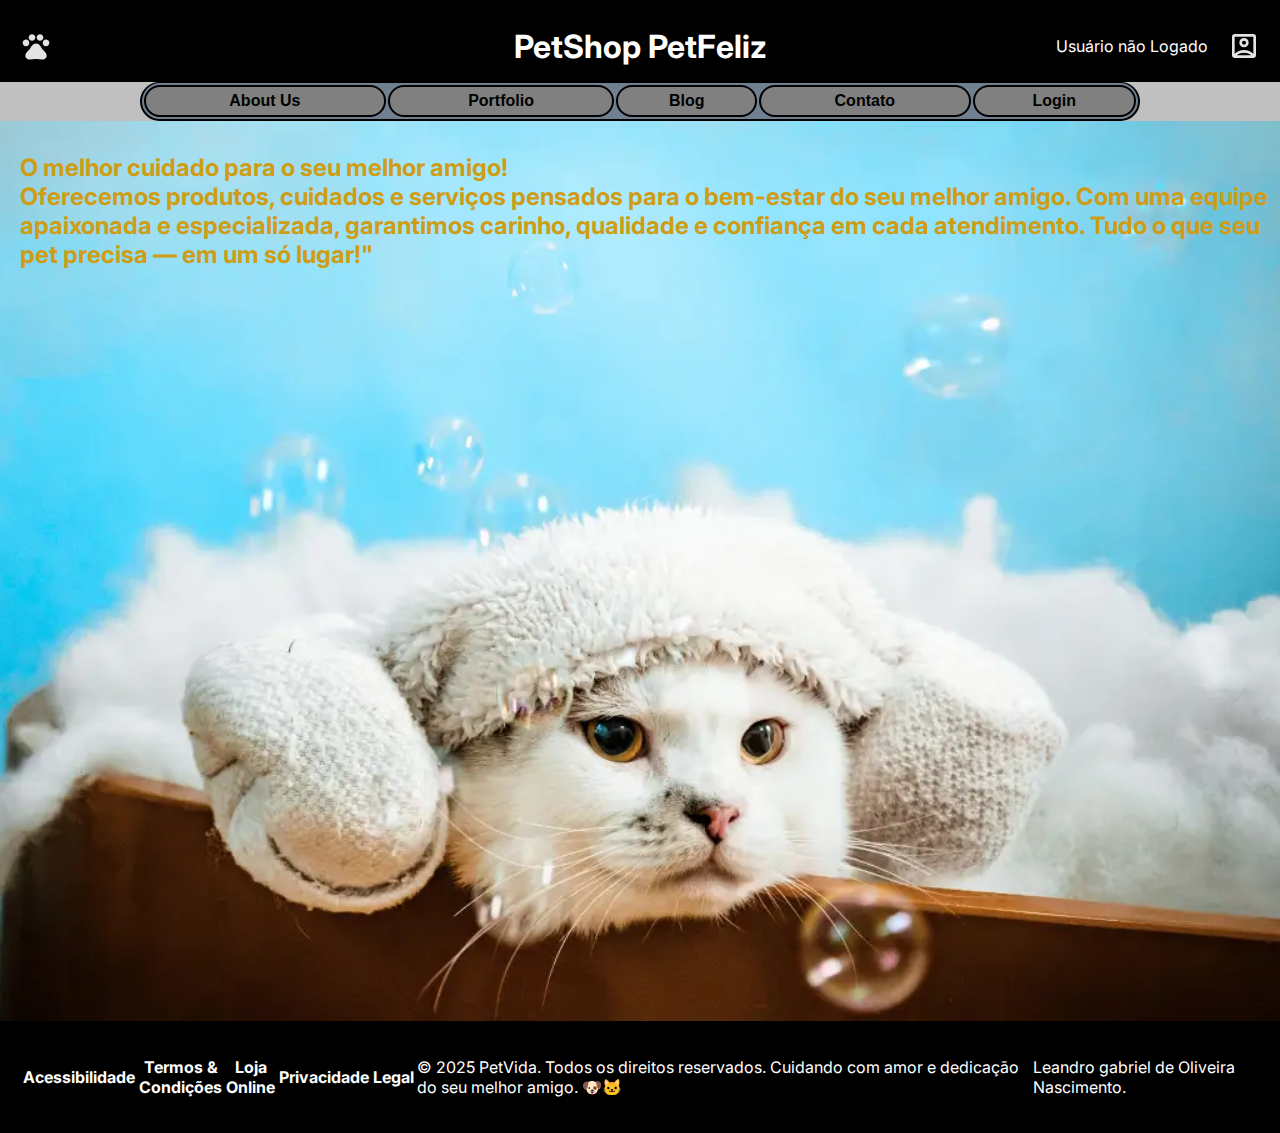
<file: index.html>
<!DOCTYPE html>
<html lang="pt-BR">

<head>
    <meta charset="UTF-8">
    <meta name="viewport" content="width=device-width, initial-scale=1.0">
    <title>PetShop</title>
    <link rel="stylesheet" href="src/css/estilos.css">
    <link rel="stylesheet" href="src/css/responsivo.css">
    <link rel="preconnect" href="https://fonts.googleapis.com">
    <link rel="preconnect" href="https://fonts.gstatic.com" crossorigin>
    <link
        href="https://fonts.googleapis.com/css2?family=Inter:ital,opsz,wght@0,14..32,100..900;1,14..32,100..900&display=swap"
        rel="stylesheet">
</head>

<body>
    <header class="header"> <img class="logo" src="src/images/pets_24dp_E3E3E3_FILL0_wght400_GRAD0_opsz24.svg">
        <h1>PetShop PetFeliz</h1>
        <div class="area_usuario">
        <p id="texto_autenticador">Usuário não Logado</p>
        <img onclick="chamarPagDados()" id= "user_icon" class="icone_usuario" src="src/images/account_box_24dp_E3E3E3_FILL0_wght400_GRAD0_opsz24.svg">
        </div>
    </header>
    <menu>
        <table class="container_menu">
            <tr>
                <th class="menu_item">About Us</th>
                <th class="menu_item">Portfolio</th>
                <th class="menu_item">Blog</th>
                <th class="menu_item">Contato</th>
                <th onclick="redirecionar()" id="btnLogin" class="menu_item">Login</th>
            </tr>
        </table>
    </menu>
    <main>
        <div class="container"> <img id="imagem_principal" src="src/images/fotoPetShop.webp">
            <h4 class="texto">O melhor cuidado para o seu melhor amigo! <br> Oferecemos produtos, cuidados e serviços
                pensados para o bem-estar do seu melhor amigo. Com uma equipe apaixonada e especializada, garantimos
                carinho, qualidade e confiança em cada atendimento. Tudo o que seu pet precisa — em um só lugar!" </h4>
        </div>
    </main>
    <footer class="footer">
        <table>
            <tr>
                <th>Acessibilidade</th>
                <th>Termos & Condições</th>
                <th>Loja Online</th>
                <th>Privacidade</th>
                <th>Legal</th>
            </tr>
        </table> <br>
        <p>© 2025 PetVida. Todos os direitos reservados. Cuidando com amor e dedicação do seu melhor amigo. 🐶🐱</p>
        <br>
        <p>Leandro gabriel de Oliveira Nascimento.</p>
    </footer>
</body>
<script src="src/js/index.js"></script>

</html>
</file>
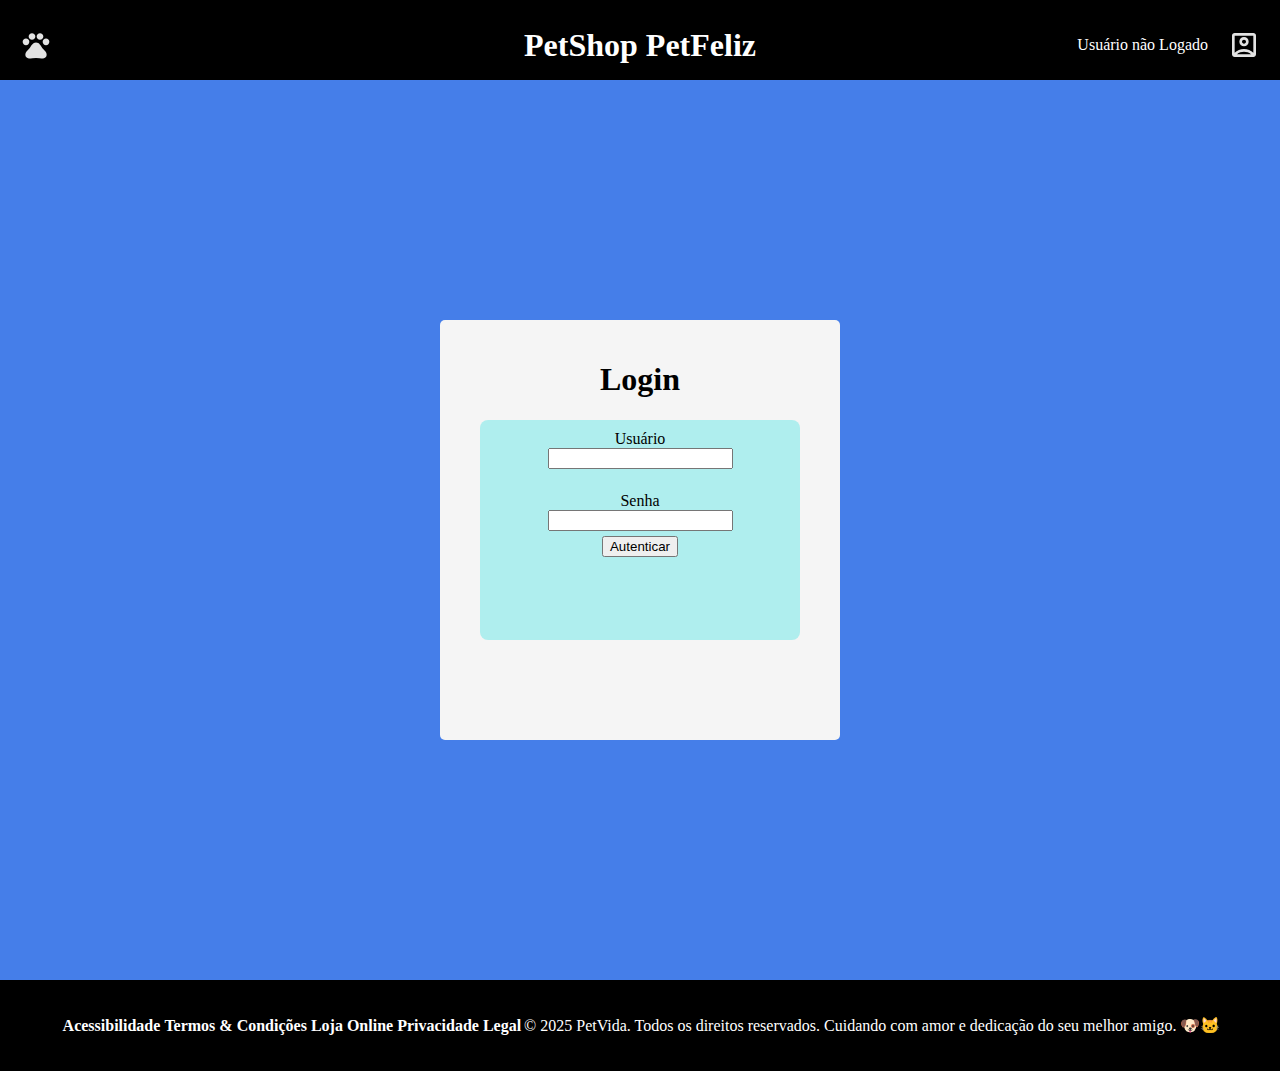
<file: pag2.html>
<!DOCTYPE html>
<html lang="pt-BR">

<head>
    <meta charset="UTF-8">
    <meta name="viewport" content="width=device-width, initial-scale=1.0">
    <title>Login</title>
    <link rel="stylesheet" href="src/css/estilos.css">
    <link rel="stylesheet" href="src/css/responsivo.css">
</head>

<body>
    <header class="header">
        <img class="logo" src="src/images/pets_24dp_E3E3E3_FILL0_wght400_GRAD0_opsz24.svg">
        <h1>PetShop PetFeliz</h1>
        <div class="area_usuario">
            <p id="texto_autenticador">Usuário não Logado</p>
            <img onclick="chamarPagDados()" id="user_icon" class="icone_usuario"
                src="src/images/account_box_24dp_E3E3E3_FILL0_wght400_GRAD0_opsz24.svg">
        </div>

    </header>
    <main>
        <div class="container_login">
            <h1>Login</h1>
            <div class="container_dados">
                <label for="user_name">Usuário</label>
                <input id="user_name" type="text" name="user" required minlength="5">
                <br>
                <label for="senha_login">Senha</label>
                <input id="senha_login" type="password" name="senha" required minlength="4">
                <button onclick="infoLS()" id="autenticar_btn"> Autenticar</button>
            </div>
        </div>

    </main>
    <footer class="footer">
        <table>
            <tr>
                <th>Acessibilidade</th>
                <th>Termos & Condições</th>
                <th>Loja Online</th>
                <th>Privacidade</th>
                <th>Legal</th>
            </tr>
        </table>
        <br>
        <p>© 2025 PetVida. Todos os direitos reservados.
            Cuidando com amor e dedicação do seu melhor amigo. 🐶🐱</p>
    </footer>
</body>
<script src="src/js/index.js"></script>

</html>
</file>
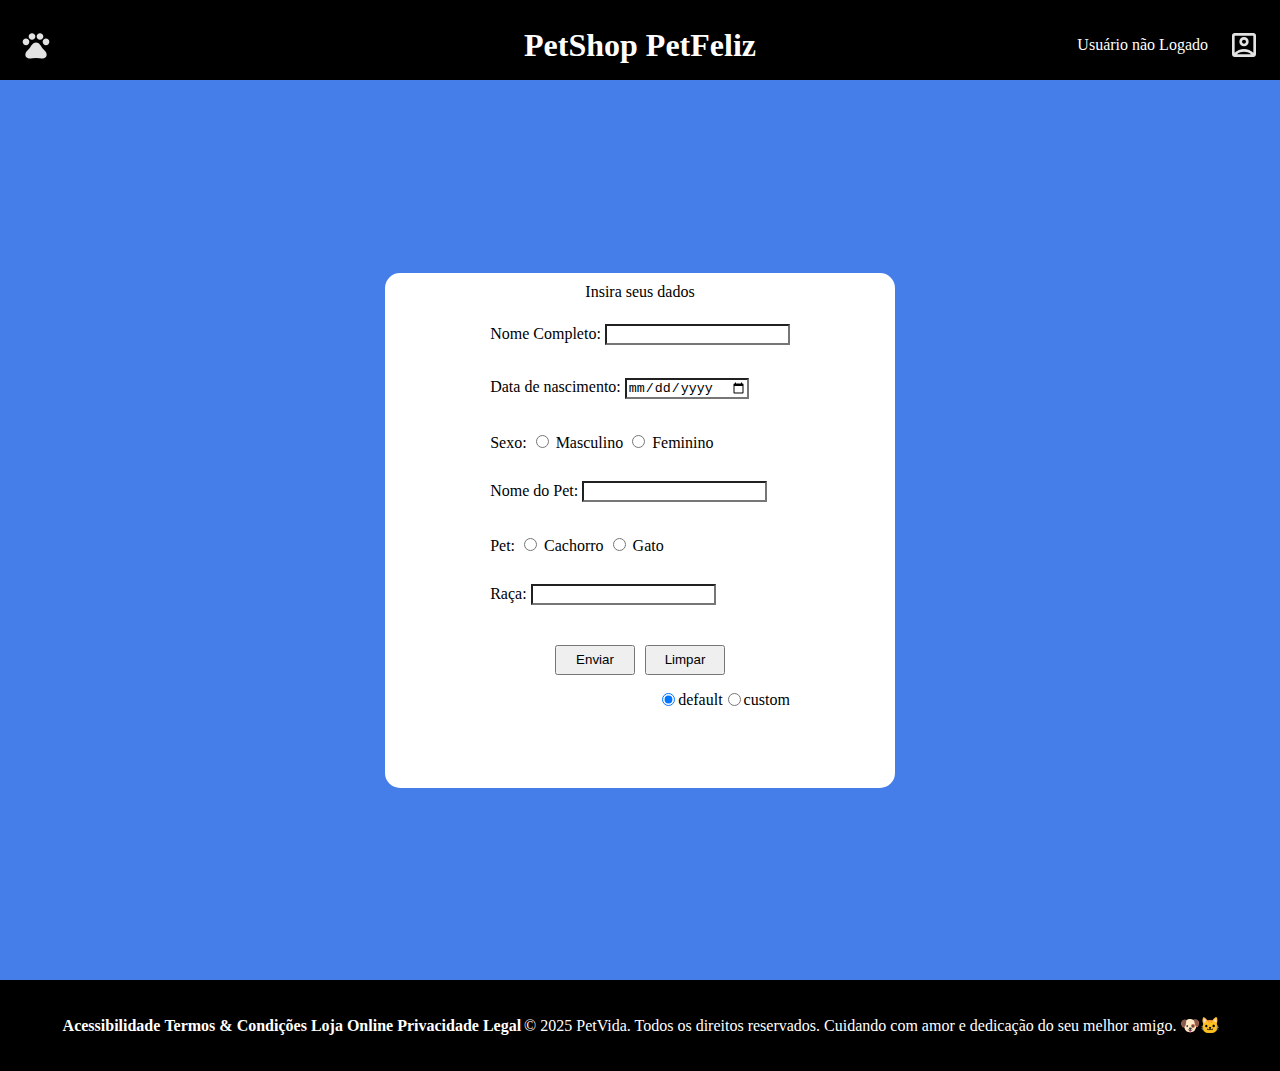
<file: pag3.html>
<!DOCTYPE html>
<html lang="en">

<head>
    <meta charset="UTF-8">
    <meta name="viewport" content="width=device-width, initial-scale=1.0">
    <title>Página Usuário</title>
    <link rel="stylesheet" href="src/css/estilos.css">
    <link rel="stylesheet" href="src/css/responsivo.css">
</head>

<body>
    <header class="header">
        <img class="logo" src="src/images/pets_24dp_E3E3E3_FILL0_wght400_GRAD0_opsz24.svg">
        <h1>PetShop PetFeliz</h1>
        <div class="area_usuario">
            <p id="texto_autenticador">Usuário não Logado</p>
            <img onclick="chamarPagDados()" id="user_icon" class="icone_usuario"
                src="src/images/account_box_24dp_E3E3E3_FILL0_wght400_GRAD0_opsz24.svg">
        </div>
    </header>
    <main>
        <div class="user_info">Insira seus dados
            <div class="user_info_dados">
                <form action="#" method="get">
                    <br>
                    <div>
                        <label for="nome_dono">Nome Completo:</label>
                        <input type="text" id="nome_dono" name="usuario" minlength="4">
                    </div>
                    <br>
                    <div>
                        <label for="dt_nascimento">Data de nascimento: </label>
                        <input type="date" id="dt_nascimento">
                    </div>
                    <br>
                    <div>
                        <label>Sexo:</label>
                        <input type="radio" name="sexo" id="sexo_masculino" value="Masculino">
                        <label for="sexo_masculino">Masculino</label>
                        <input type="radio" name="sexo" id="sexo_feminino" value="Feminino">
                        <label for="sexo_feminino">Feminino</label>
                    </div>
                    <br>
                    <div>
                        <label for="nome_pet">Nome do Pet: </label>
                        <input type="text" id="nome_pet" minlength="3">
                    </div>
                    <br>
                    <div>
                        <label>Pet: </label>
                        <input type="radio" name="tipo_pet" id="cachorro" value="cachorro">
                        <label for="cachorro">Cachorro</label>
                        <input type="radio" name="tipo_pet" id="gato" value="gato">
                        <label for="gato">Gato</label>
                    </div>
                    <br>
                    <div>
                        <label for="raca_pet">Raça:</label>
                        <input type="text" id="raca_pet">
                    </div>
                    <div class="btn_dados">
                        <button type="submit">Enviar</button>
                        <button id="btn_limpar" onclick="limparDados()">Limpar</button>
                    </div>
                    <div class="btn_alterar_estilo">
                        <input type="radio" name="tipo_pg" id="estilo_1" value="op1" checked>
                        <label for="estilo_1">default</label>
                        <input type="radio" name="tipo_pg" id="estilo_2" value="op2">
                        <label for="estilo_2">custom</label>
                    </div>
                </form>
            </div>
        </div>
    </main>
    <footer class="footer">
        <table>
            <tr>
                <th>Acessibilidade</th>
                <th>Termos & Condições</th>
                <th>Loja Online</th>
                <th>Privacidade</th>
                <th>Legal</th>
            </tr>
        </table>
        <br>
        <p>© 2025 PetVida. Todos os direitos reservados.
            Cuidando com amor e dedicação do seu melhor amigo. 🐶🐱</p>
    </footer>
</body>
<script src="src/js/index.js"></script>

</html>
</file>
<file: src/css/estilos.css>
body {
    background-color: rgb(69, 126, 233);
    font-family: 'Inter';
    margin: 0 auto;
}

.logo {
    width: 32px;
    height: 32px;
}

.icone_usuario {
    width: 32px;
    height: 32px;
}

.icone_usuario:hover {
    cursor: pointer;
}

.header {
    position: relative;
    display: flex;
    align-items: center;
    justify-content: space-between;
    padding: 20px;
    padding-bottom: 10px;
    background-color: black;
}

.header h1 {
    position: absolute;
    left: 50%;
    transform: translateX(-50%);
    margin: 0;
    padding: 5px;
    color: white;
}

.area_usuario {
    display: flex;
    align-items: center;
    gap: 10px;
    color: white;
}

#texto_autenticador {
    color: white;
    margin-right: 10px;
}

.header {
    gap: 10px;
}

#texto_autenticador,
.icone_usuario {
    display: inline-flex;
    align-items: center;
}

menu {
    display: flex;
    align-items: center;
    justify-content: center;
    padding: 5px;
    padding-bottom: 0px;
    padding-top: 0px;
    margin-top: 0;
    margin-bottom: 0;
    background-color: silver;
}

.container_menu {
    border: 2px solid black;
    border-top: 1px solid black;
    border-radius: 2cm;
    background-color: slategray;
    width: 1000px;
}

logo {
    width: 100px;
    height: 100px;
}

.menu_item {
    border: 2px solid black;
    border-radius: 2cm;
    background-color: grey;
    padding: 5px;
    font-family: sans-serif;
}

.container_menu tr :hover {
    background-color: rgb(161, 112, 21);
    cursor: pointer;
}

main {
    display: flex;
    justify-content: center;
    align-items: center;
    height: 100vh;
}

#imagem_principal {
    position: absolute;
    top: 50%;
    left: 50%;
    transform: translate(-50%, -50%);
    z-index: -1;
}

.container {
    position: relative;
    width: 1700px;
    height: 100vh;
}

.container #imagem_principal {
    width: 100%;
    height: 100%;
    object-fit: cover;
}

.container .texto {
    position: absolute;
    padding-left: 20px;
    top: 7, 5%;
    left: 0%;
    color: rgb(206, 157, 21);
    font-size: 24px;
    font-weight: bold;
}

.footer {
    display: flex;
    align-items: center;
    justify-content: center;
    background-color: black;
    color: white;
    padding: 20px;
}

.footer tr :hover {
    color: rgb(161, 112, 21);
    cursor: pointer;
}

.container_login {
    width: 400px;
    height: 400px;
    background-color: whitesmoke;
    display: flex;
    flex-direction: column;
    justify-content: flex-start;
    align-items: center;
    padding-top: 20px;
    margin: 50px auto;
    border-radius: 5px;
}

.container_dados {
    width: 300px;
    height: 200px;
    padding: 10px;
    background-color: paleturquoise;
    display: flex;
    flex-direction: column;
    align-items: center;
    border-radius: 8px;
    text-align: left;
}

input {
    margin-bottom: 5px;
}

.container_dados .autenticar_btn {
    margin-top: 20px;
}

.user_info {
    background-color: white;
    display: flex;
    flex-direction: column;
    align-items: center;
    justify-content: flex-start;
    width: 500px;
    height: 500px;
    border-radius: 15px;
    padding: 5px;
    padding-top: 10px;
}

.user_info_dados div {
    padding: 5px;
    padding-bottom: 5px;
}

.btn_dados {
    display: flex;
    justify-content: center;
    align-items: center;
    margin-top: 20px;
}

.btn_dados button {
    text-align: center;
    width: 80px;
    height: 30px;
    margin: 5px;
}

.btn_alterar_estilo {
    display: flex;
    justify-content:flex-end;
    align-items: center;
}
</file>
<file: src/css/responsivo.css>
@media (max-width: 768px) {
    .logo {
        width: 15px;
        height: 15px;
    }

    .icone_usuario {
        width: 15px;
        height: 15px;
    }

    .header {
        padding: 5px;
    }

    .header h1 {
        font-size: 26px;
    }

    #texto_autenticador {
        font-size: 8px;
        margin-right: 2px;
    }

    .footer {
        padding: 5px;
        font-size: 8px;
    }
}
</file>
